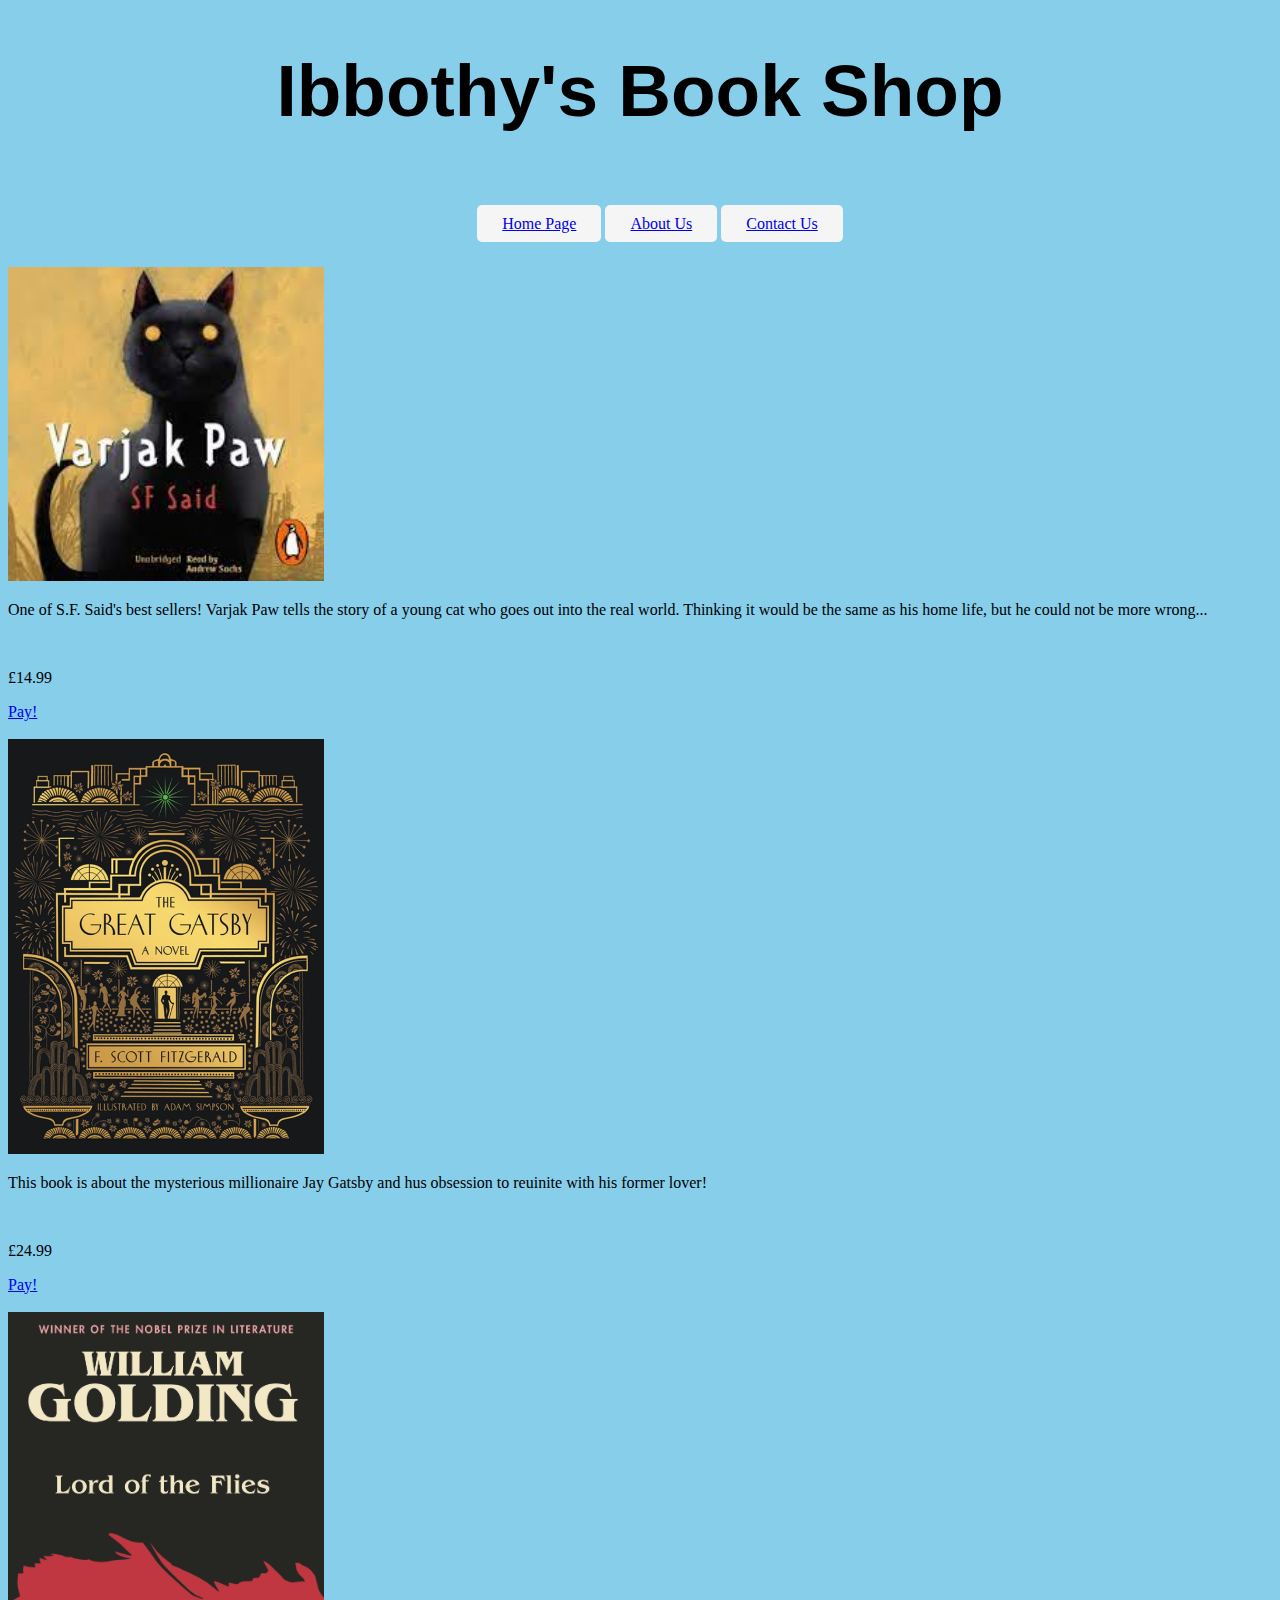
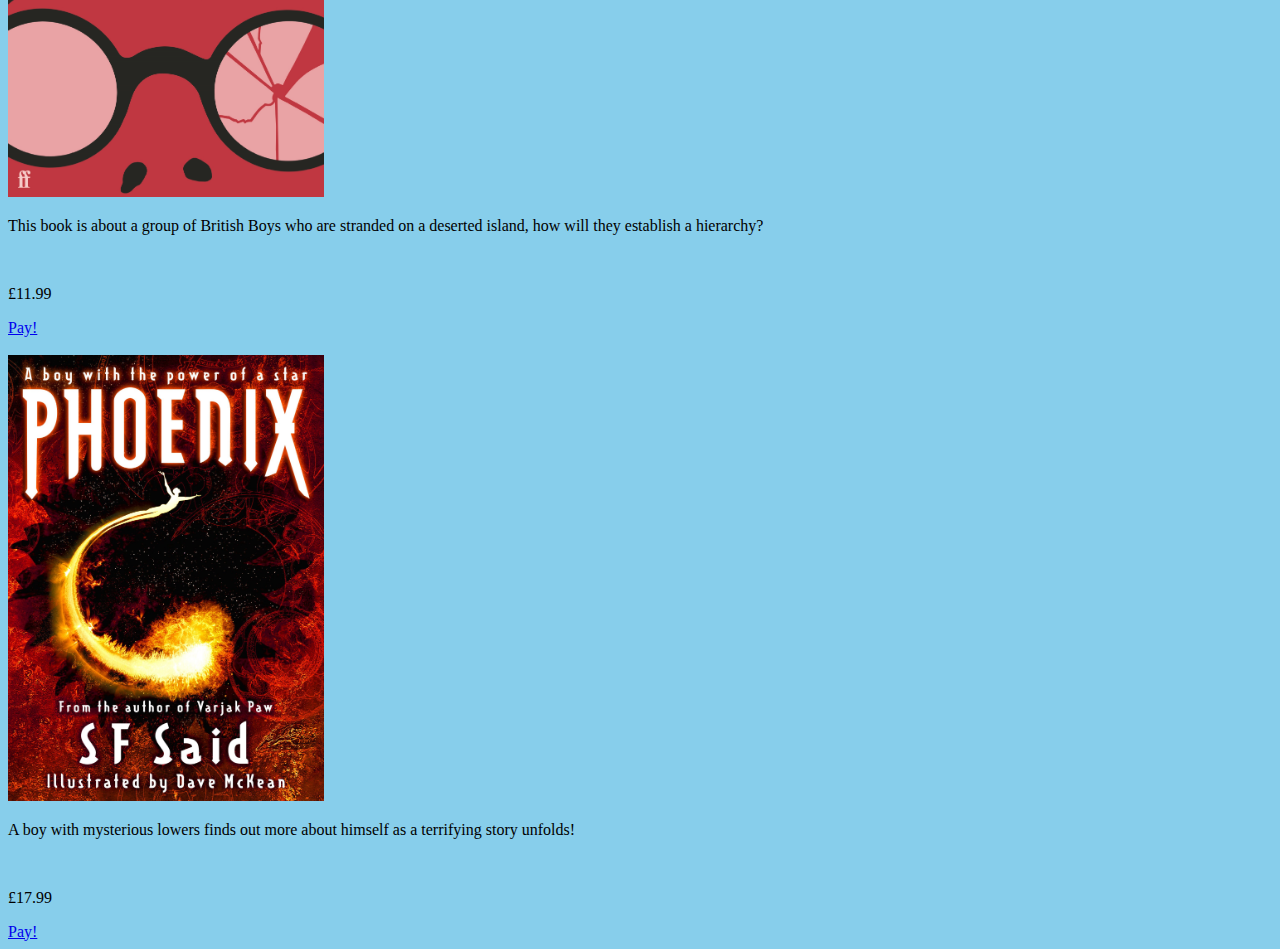
<file: BookStore/index.html>
<!DOCTYPE html>
<html>
    <head>

        <title>Home Page</title>
        <link rel="stylesheet" href="index.css">
        <script src="index.js"></script>
        <meta name="viewport" content="width=device-width, initial-scale=1.0">






    </head>

    <body>

        <h1>Ibbothy's Book Shop</h1>

        



        <br/>
        <div id="navigation">
            <ul>
                <li><a href="./index.html">Home Page</a></li>
                <li><a href="./about.html">About Us</a></li>
                <li><a href="./contact.html">Contact Us</a></li>

            </ul>
        </div>
        <br/>

        <img id="navigation" src="./varjak Paw.jfif" style="max-width: 25%;" alt = "There is currently an error with this picture!"/>
        <p> One of S.F. Said's best sellers! Varjak Paw tells the story of a young cat who goes out into the real world. Thinking it would be the same as his home life, but he could not be more wrong...</p>
        <br/>
        <p id="par"> £14.99</p>
        <a href="./pay.html">Pay!</a>
        <br/>

        <br/>

        <img id="navigation" src="./gatsby.jpg" style="max-width: 25%;" alt = "There is currently an error with this picture!"/>
        <p> This book is about the mysterious millionaire Jay Gatsby and hus obsession to reuinite with his former lover!</p>
        <br/>
        <p id="par"> £24.99</p>
        <a href="./pay.html">Pay!</a>
        <br/>

        <br/>

        <img id="navigation" src="./flies.jpg" style="max-width: 25%;" alt = "There is currently an error with this picture!"/>
        <p> This book is about a group of British Boys who are stranded on a deserted island, how will they establish a hierarchy?</p>
        <br/>
        <p id="par"> £11.99</p>
        <a href="./pay.html">Pay!</a>
        <br/>

        <br/>

        <img id="navigation" src="./Phoenix.jpg" style="max-width: 25%;" alt = "There is currently an error with this picture!"/>
        <p> A boy with mysterious lowers finds out more about himself as a terrifying story unfolds!</p>
        <br/>
        <p id="par"> £17.99</p>
        <a href="./pay.html">Pay!</a>
        <br/>





    </body>
</html>
</file>
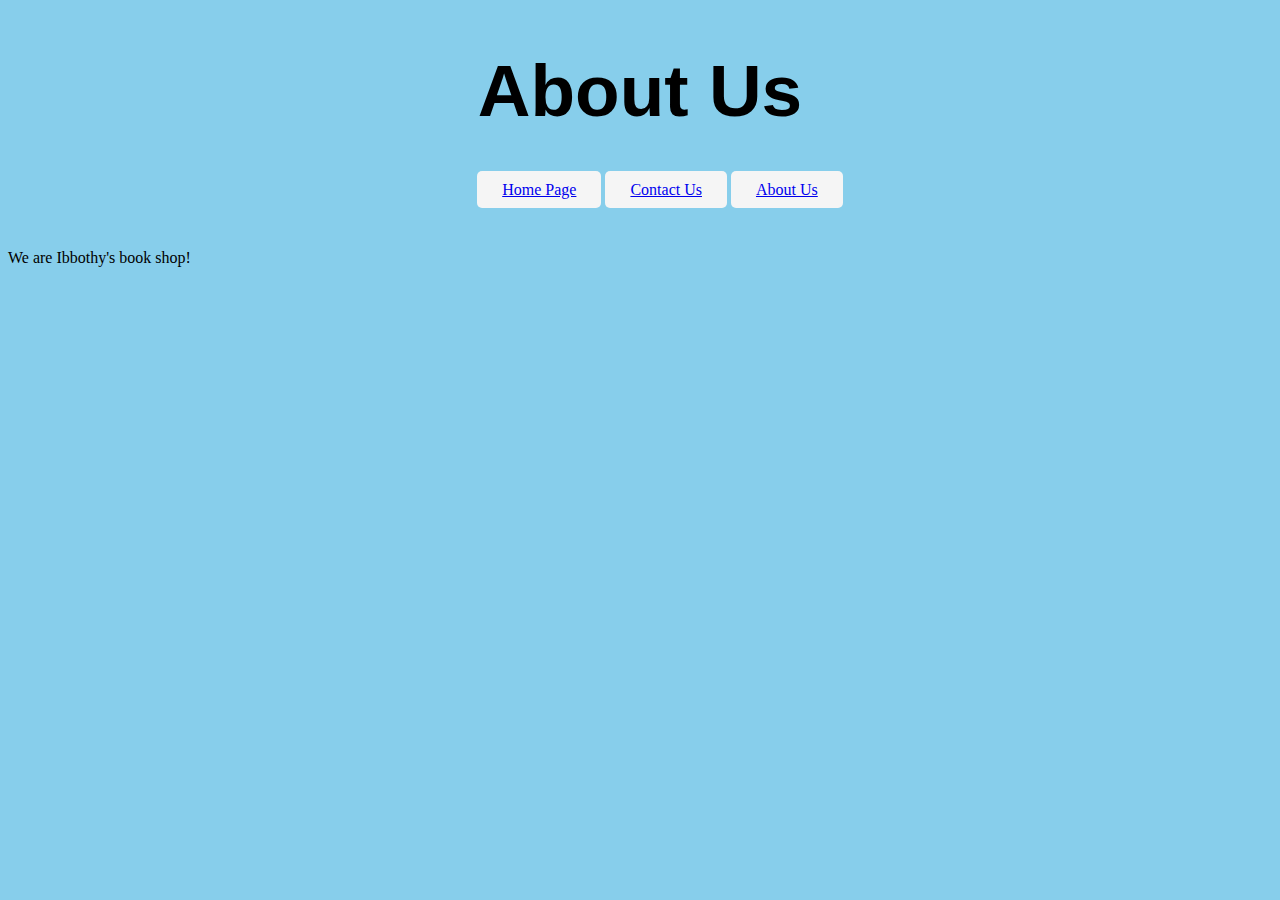
<file: BookStore/about.html>
<!DOCTYPE html>
<html>
    <head>

        <title>Contact Us</title>
        <link rel="stylesheet" href="index.css">



    </head>

    <body>

        <h1>About Us</h1>




        <div id="navigation">
            <ul>
                <li><a href="./index.html">Home Page</a></li>
                <li><a href="./contact.html">Contact Us</a></li>
                <li><a href="./about.html">About Us</a></li>

            </ul>
        </div>

        <br/>

        <p> We are Ibbothy's book shop!</p>


        






    </body>
</html>
</file>
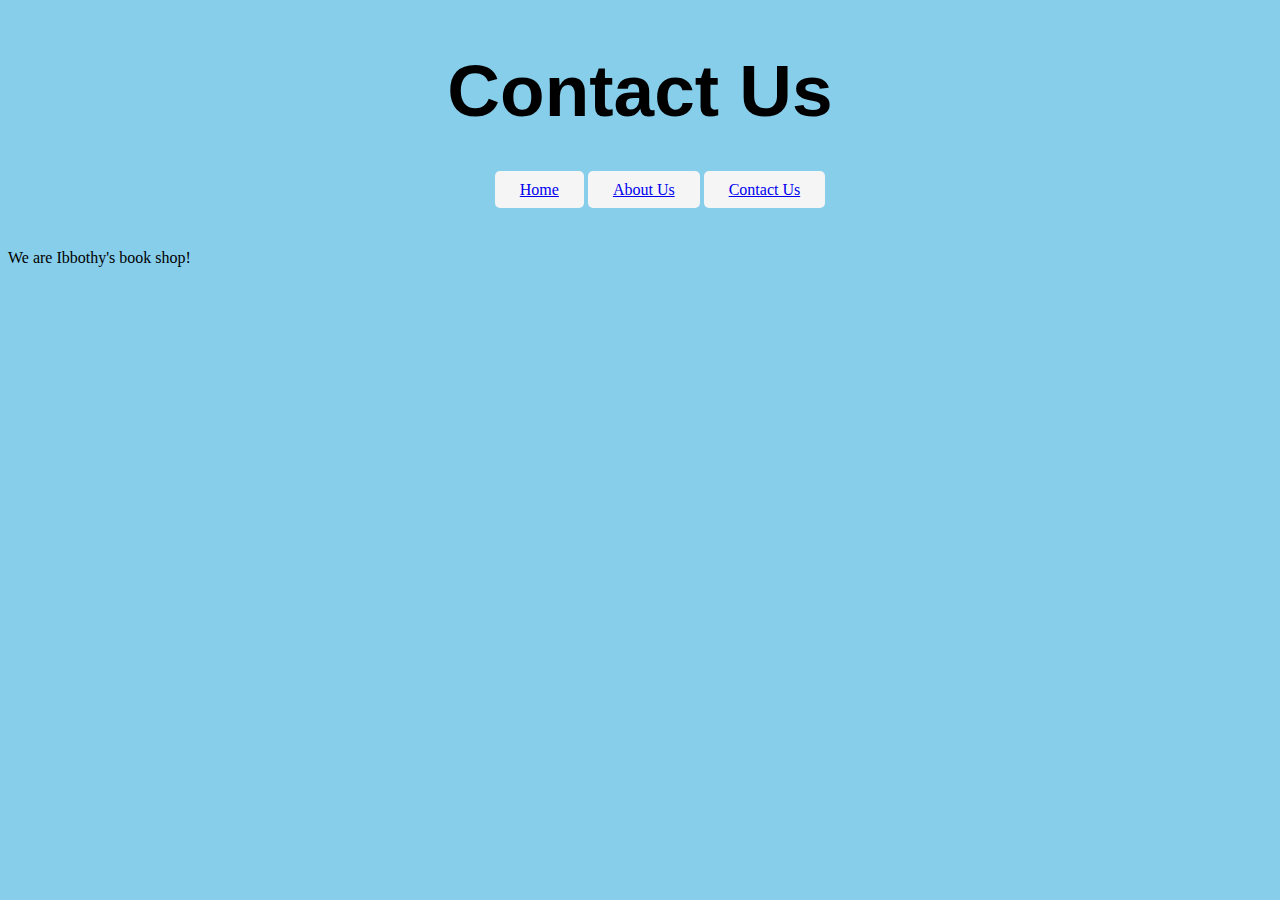
<file: BookStore/contact.html>
<!DOCTYPE html>
<html>
    <head>

        <title>Contact Us</title>
        <link rel="stylesheet" href="index.css">



    </head>

    <body>

        <h1>Contact Us</h1>

        <div id="navigation">
            <ul>
                <li><a href="./index.html">Home</a></li>
                <li><a href="./about.html">About Us</a></li>
                <li><a href="./contact.html">Contact Us</a></li>

            </ul>
        </div>

        <br/>

        <p> We are Ibbothy's book shop!</p>

        






    </body>
</html>
</file>
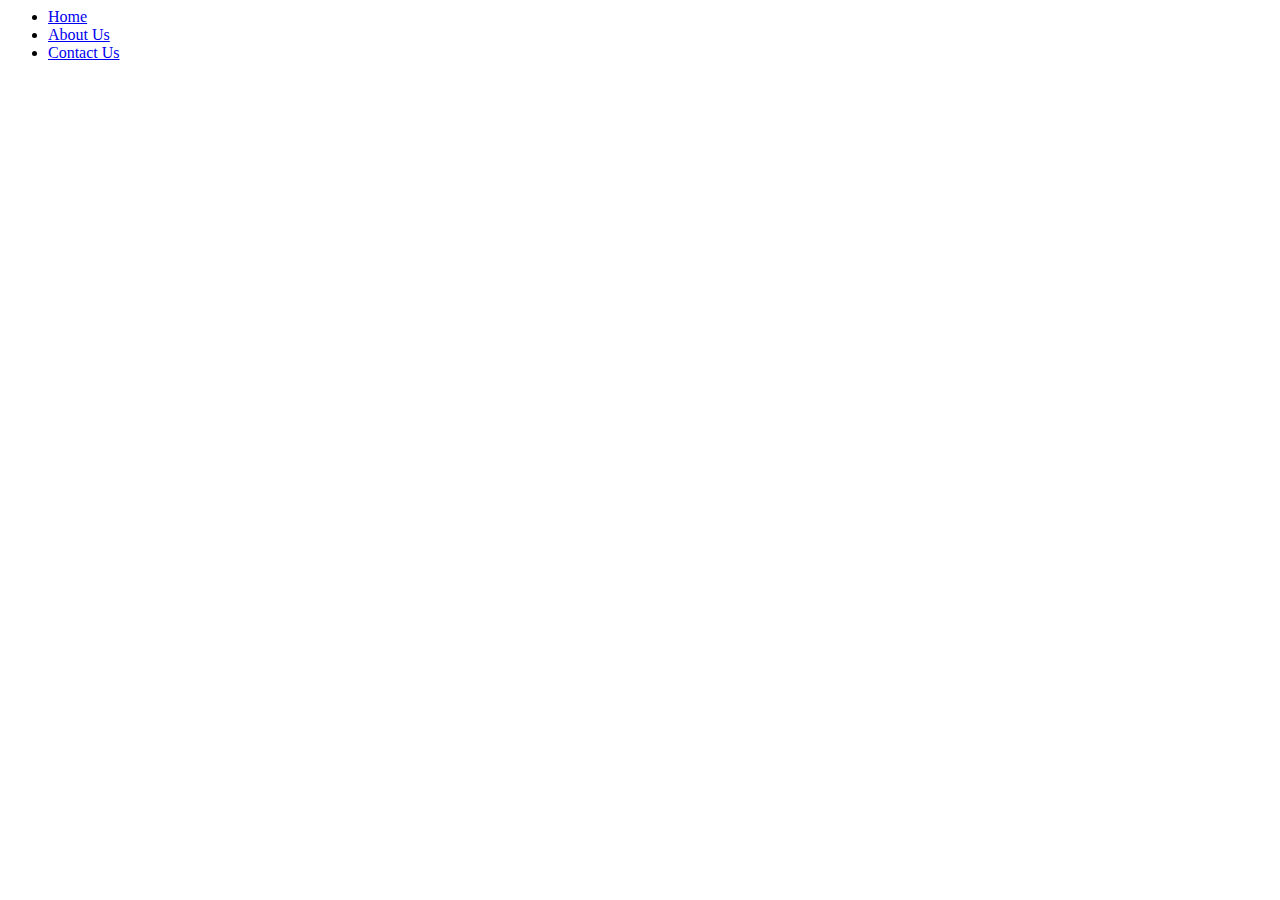
<file: BookStore/cookie.html>
<html>
    <title>Cookie Policy</title>
    <div id="navigation">
        <ul>
            <li><a href="./index.html">Home</a></li>
            <li><a href="./about.html">About Us</a></li>
            <li><a href="./contact.html">Contact Us</a></li>

        </ul>
    </div>

</html>
</file>
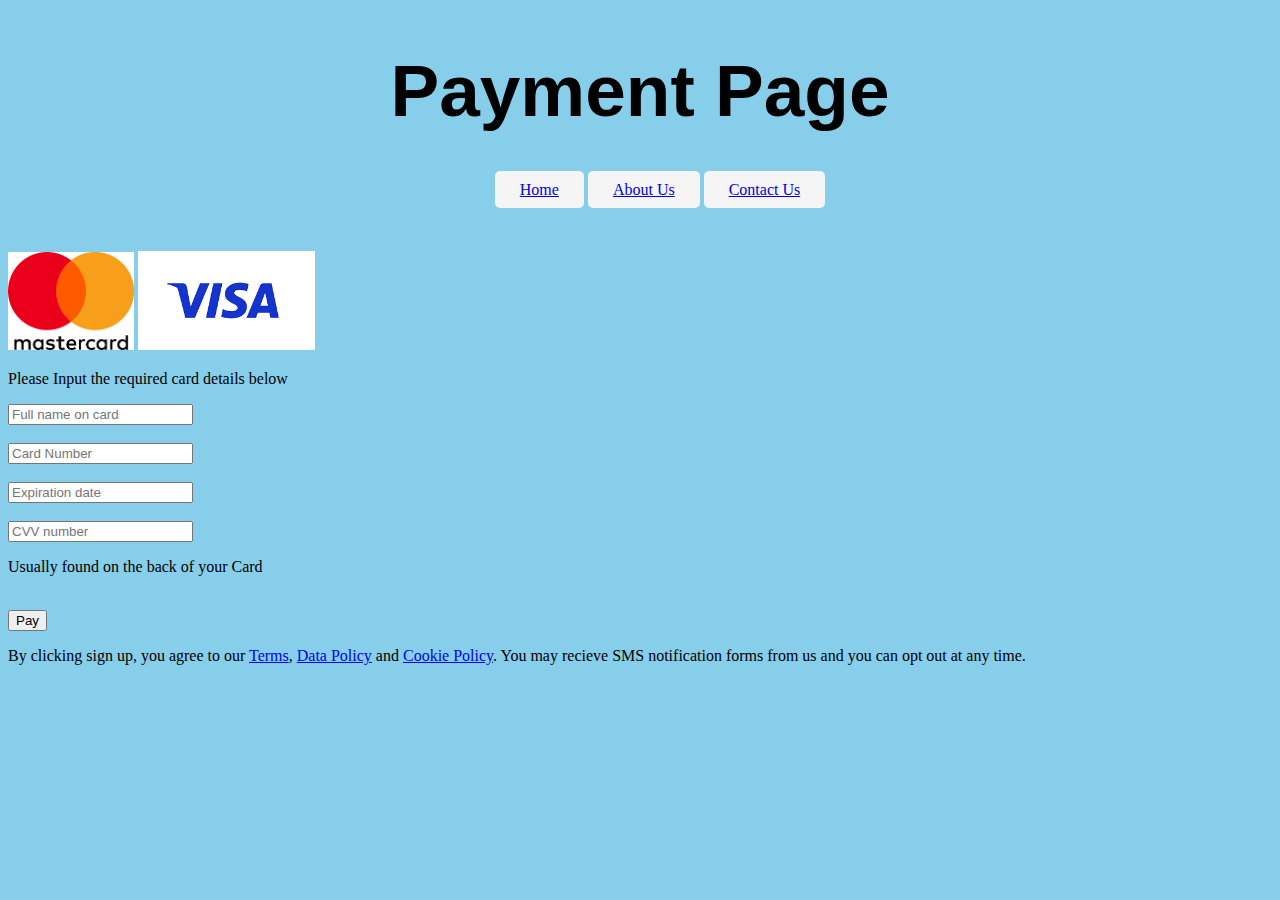
<file: BookStore/pay.html>
<!DOCTYPE html>
<html>
    <head>

        <title>Pay</title>
        <script src="pay.js"></script>
        <link rel="stylesheet" href="index.css">



    </head>

    <body>

        <h1>Payment Page</h1>

        <div id="navigation">
            <ul>
                <li><a href="./index.html">Home</a></li>
                <li><a href="./about.html">About Us</a></li>
                <li><a href="./contact.html">Contact Us</a></li>

            </ul>
        </div>
        <br/>


        <br/>

        <img id="card" src="./mastercard.png" style="max-width: 10%;" alt = "There is currently an error with this picture!"/>
        <img id="card" src="./visa.png" style="max-width: 14%;" alt = "There is currently an error with this picture!"/>

        

        <p>Please Input the required card details below</p>

        <form id="payment-form">
            <input type="Name" id="Name" placeholder="Full name on card" required>
            <br/>
            <br/>
            <input type="Card Number" id="Card Number" placeholder="Card Number" maxlength="16" required>
            <br/>
            <br/>
            <input type="Expiration date" id="Expiration date" placeholder="Expiration date" maxlength="6" required>
            <br/>
            <br/>
            <input type="CVV number" id="CVV number" placeholder="CVV number" maxlength="4" required>
            <p>Usually found on the back of your Card</p>

            <br/>
            <input type="submit" id="pay" value="Pay">
            <p>By clicking sign up, you agree to our <a href="./terms.html">Terms</a>, <a href="./why.html">Data Policy</a> and <a href="./cookie.html">Cookie Policy</a>. You may recieve SMS notification forms from us and you can opt out at any time.</p>


            
        </form>

        






    </body>
</html>
</file>
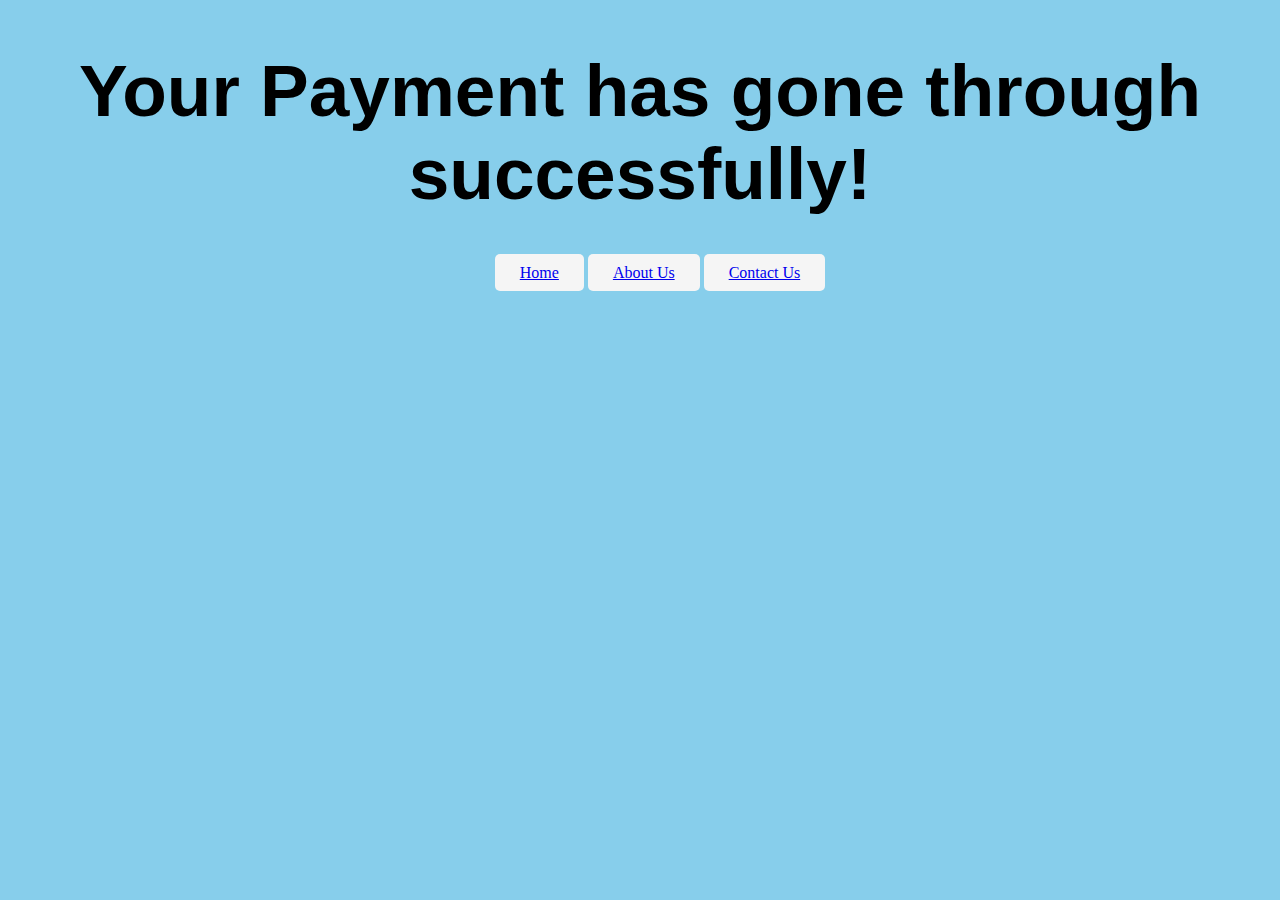
<file: BookStore/success.html>
<!DOCTYPE html>
<html>
    <head>

        <title>Success</title>
        <script src="pay.js"></script>
        <meta charset="utf-8"/>
        <link rel="stylesheet" href="index.css">



    </head>

    <body>

        <h1>Your Payment has gone through successfully!</h1>

        <div id="navigation">
            <ul>
                <li><a href="./index.html">Home</a></li>
                <li><a href="./about.html">About Us</a></li>
                <li><a href="./contact.html">Contact Us</a></li>

            </ul>
        </div>
        <br/>


        <br/>

       
        

        






    </body>
</html>
</file>
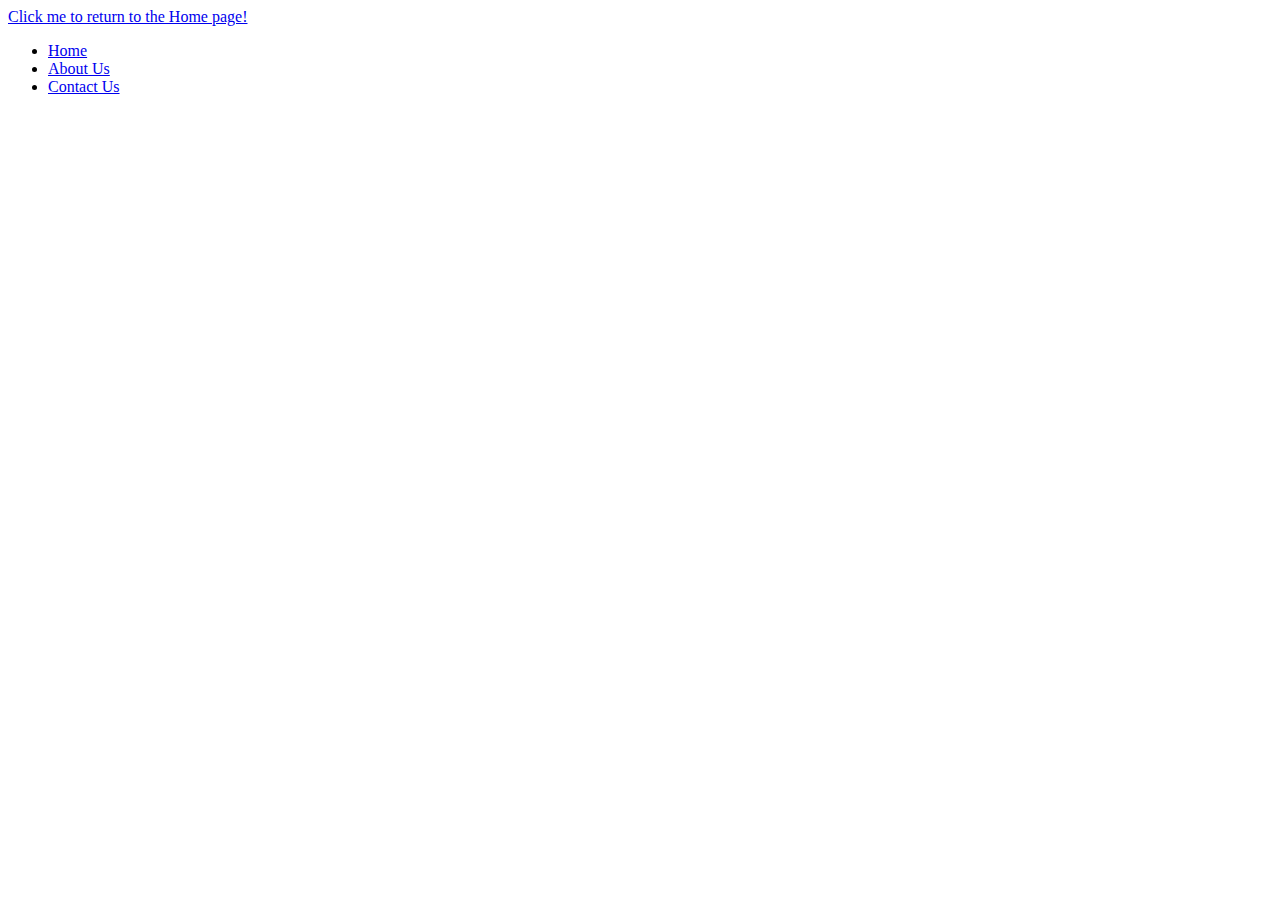
<file: BookStore/why.html>
<html>
    <head>
        <title>Reasons Why</title>

    </head>
    <a href="./index.html">Click me to return to the Home page!</a>
    <div id="navigation">
        <ul>
            <li><a href="./index.html">Home</a></li>
            <li><a href="./about.html">About Us</a></li>
            <li><a href="./contact.html">Contact Us</a></li>

        </ul>
    </div>


</html>
</file>
<file: BookStore/index.css>
h1{
    font-family: Arial, Helvetica, sans-serif;
    text-align: center;
    font-size: 73px;
    color: black;

}


body{
    background-color: skyblue;
}


#navigation{
    width: 70%;
    margin-left: auto;
    margin-right: auto;
    text-align: center;

}

li {
    display: inline;
    padding-left: 25px;
    padding-right: 25px;
    padding-top: 10px;
    padding-bottom: 10px;
    background-color: whitesmoke;
    border-radius: 5px;
}

img{
    display: inline;
    width: 25%;
  
        
}

par{
    color: red;
    font-family: 'Times New Roman', Times, serif;
    border: 1px solid red;
}


#card{
    width: 50%;
    margin-left: auto;
    margin-right: auto;

}
</file>
